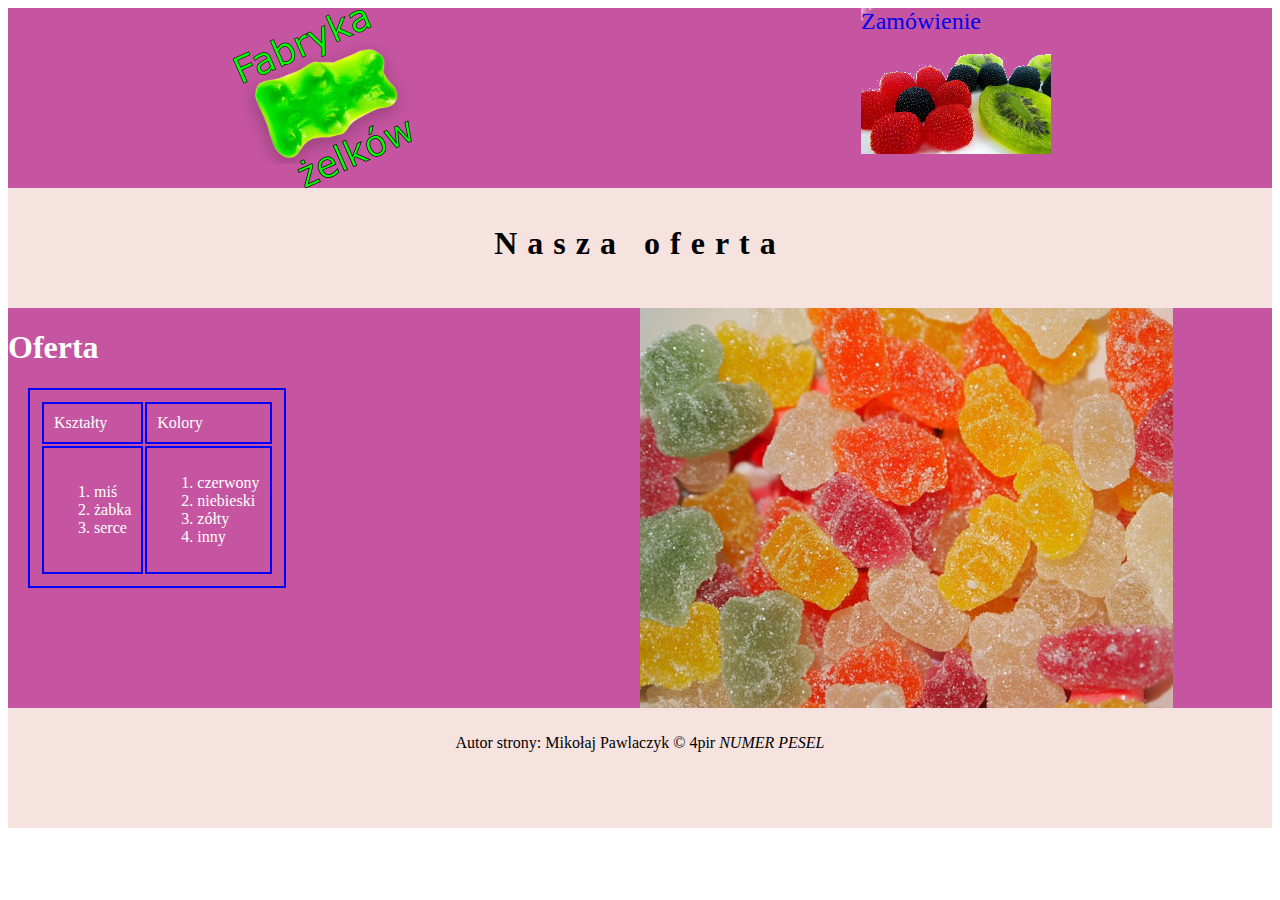
<file: 4piripiri/Zadanie 55/index.html>
<!DOCTYPE html>
<html lang="pl">
<head>
    <meta charset="UTF-8">
    <title>Fabryka żelków</title>
    <link rel="stylesheet" href="styl9.css">
</head>
<body>
<div id="blok_lewy">
    <a href="index.html"><img src="logo.png" alt="logo fabryki"></a>
</div>
<div id="blok_prawy">
    <a href="zamowienie.html">Zamówienie</a>
</div>
<div id="banner">
<h2>Nasza oferta</h2>
</div>
<div id="glowny_lewy">
<h1>Oferta</h1>
    <table>
        <tr>
            <td>Kształty</td>
            <td>Kolory</td>
        </tr>
        <tr>
            <td>
                <ol>
                <li>miś</li>
                <li>żabka</li>
                <li>serce</li>
                </ol>
            </td>
            <td>
                <ol>
                    <li>czerwony</li>
                    <li>niebieski</li>
                    <li>zółty</li>
                    <li>inny</li>
                </ol>
            </td>
        </tr>
    </table>
</div>
<div id="glowny_prawy">
    <img src="cukierki3.jpg" alt="Nasze wyroby">
</div>
<div id="footer">
    <p>Autor strony: Mikołaj Pawlaczyk &copy; 4pir <i>NUMER PESEL</i></p>
</div>

</body>
</html>
</file>
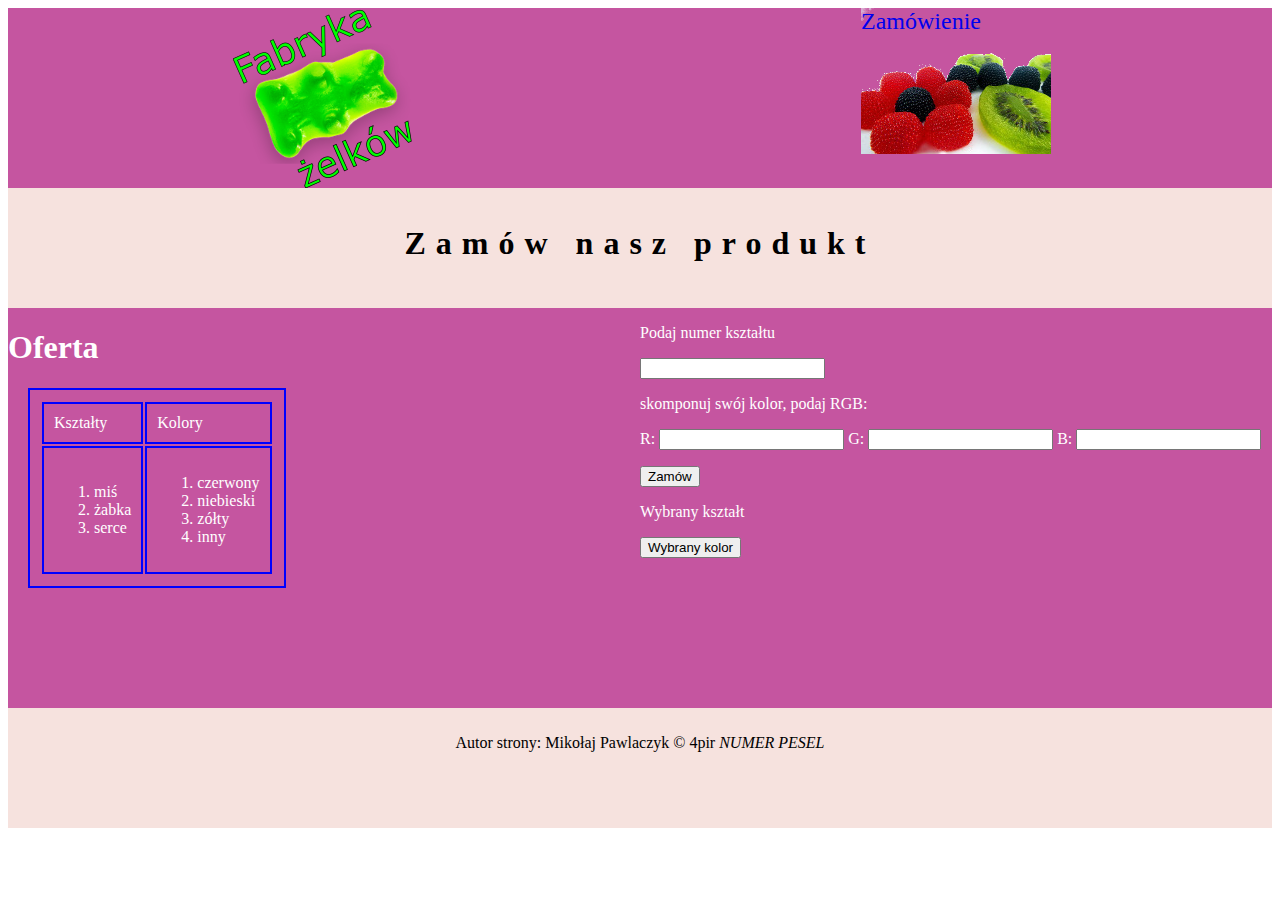
<file: 4piripiri/Zadanie 55/zamowienie.html>
<!DOCTYPE html>
<html lang="pl">
<head>
    <meta charset="UTF-8">
    <title>Fabryka żelków</title>
    <link rel="stylesheet" href="styl9.css">
</head>
<body>

<div id="blok_lewy">
    <a href="index.html"><img src="logo.png" alt="logo fabryki"></a>
</div>
<div id="blok_prawy">
    <a href="zamowienie.html">Zamówienie</a>
</div>
<div id="banner">
<h2>Zamów nasz produkt</h2>
</div>
<div id="glowny_lewy">
    <h1>Oferta</h1>
    <table>
        <tr>
            <td>Kształty</td>
            <td>Kolory</td>
        </tr>
        <tr>
            <td>
                <ol>
                    <li>miś</li>
                    <li>żabka</li>
                    <li>serce</li>
                </ol>
            </td>
            <td>
                <ol>
                    <li>czerwony</li>
                    <li>niebieski</li>
                    <li>zółty</li>
                    <li>inny</li>
                </ol>
            </td>
        </tr>
    </table>
</div>
<div id="glowny_prawy">
    <p>Podaj numer kształtu</p>
    <input type="number" id="ksztalt">
    <p>skomponuj swój kolor, podaj RGB:</p>
    <p>R: <input type="number" id="R"> G: <input type="number" id="G"> B: <input type="number" id="B"></p>
    <button onclick="zamow()">Zamów</button>
    <p id="wynik">Wybrany kształt</p>
    <button id="przycisk">Wybrany kolor</button>
    <script src="script.js"></script>
</div>

<div id="footer">
    <p>Autor strony: Mikołaj Pawlaczyk &copy; 4pir <i>NUMER PESEL</i></p>
</div>


</body>
</html>
</file>
<file: 4piripiri/Zadanie 55/styl9.css>
body{
    font-family: Georgia;
}
#blok_lewy, #blok_prawy{
    background-color: rgb(197 85 160);
    text-align: center;
    width: 50%;
    height: 180px;
    float: left;
}
#banner, #footer{
    background-color: rgb(246 226 222);
    text-align: center;
    height: 100px;
    padding: 10px;
    clear: both;
}
#glowny_lewy, #glowny_prawy{
    background-color: rgb(197 85 160);
    color: white;
    width: 50%;
    height: 400px;
    float: left;
}
#blok_prawy > a{
    background-image: url("cukierki1.png");
    padding-right: 70px;
    padding-bottom: 120px;
    font-size: 150%;
    text-decoration: none;
}
#glowny_lewy > table, td{
    border: solid 2px blue;
    margin: 20px;
    padding: 10px;
}
h2{
    letter-spacing: 10px;
    font-size: 200%;
}
</file>
